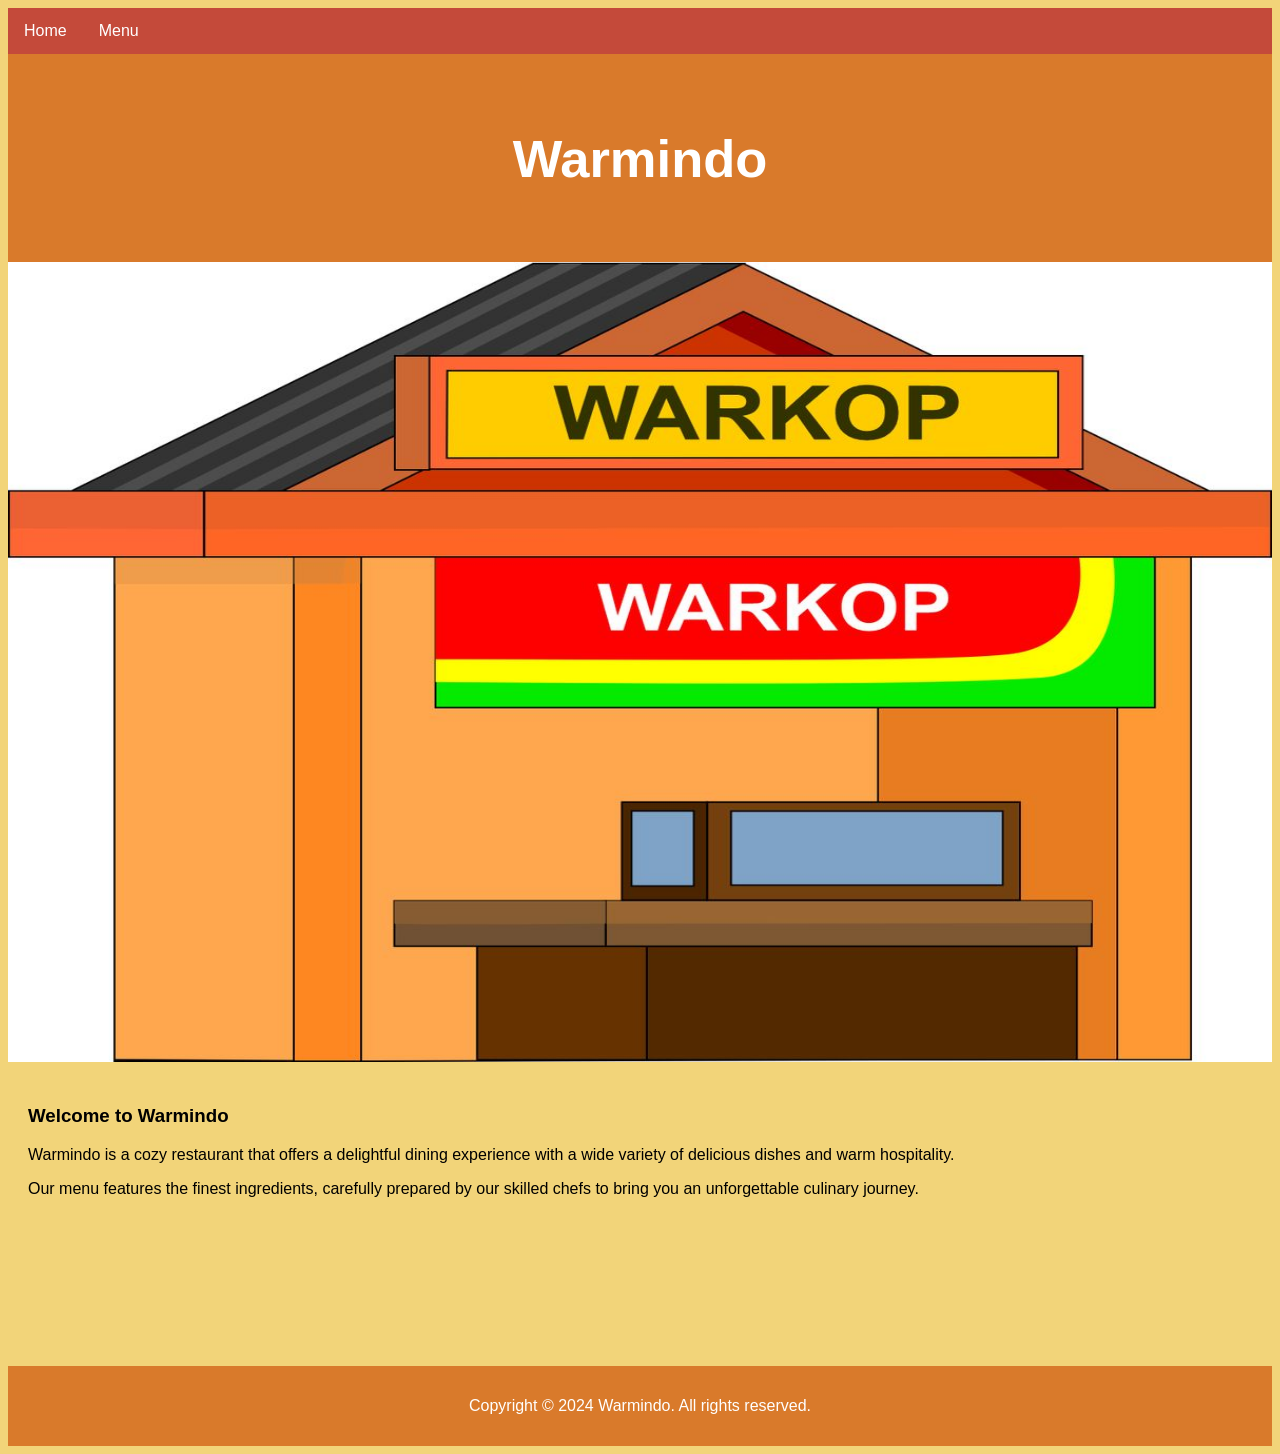
<file: index.html>
<!DOCTYPE html>
<html lang="en">
<head>
<title>WARMINDO</title>
<meta charset="utf-8">
<meta name="viewport" content="width=device-width, initial-scale=1">
<link rel="stylesheet" href="style.css">
<style>

</style>

<ul>
  <li><a href="index.html">Home</a></li>
  <li><a href="halaman2.html">Menu</a></li>

</ul>


</head>
<body>

<header>
  <h2>Warmindo</h2>
</header>

<img src="images/warung (1).jpg" alt="warung" width="100%" height="800">
<section>
  <article>
    <h1>Welcome to Warmindo</h1>
    
    <p>Warmindo is a cozy restaurant that offers a delightful dining experience with a wide variety of delicious dishes and warm hospitality.</p>
    <p>Our menu features the finest ingredients, carefully prepared by our skilled chefs to bring you an unforgettable culinary journey.</p>
  </article>
  
</section>


<footer>
  <p>Copyright &copy; 2024 Warmindo. All rights reserved.</p>
</footer>

</body>
</html>
</file>
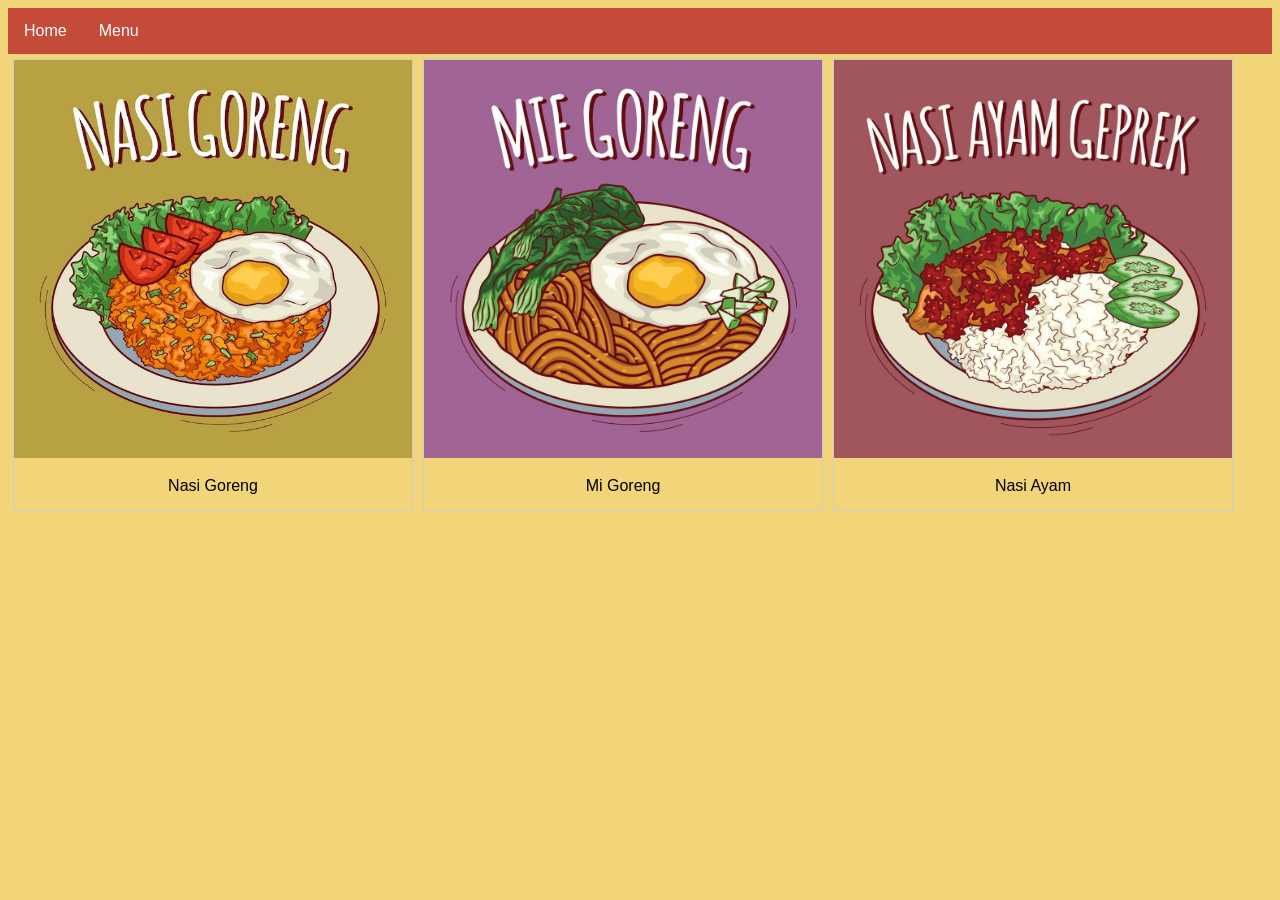
<file: halaman2.html>
<!DOCTYPE html>
<html lang="en">
<head>
<title>CSS Template</title>
<meta charset="utf-8">
<meta name="viewport" content="width=device-width, initial-scale=1">
<link rel="stylesheet" href="style.css">
<style>

</style>

<ul>
 <li><a href="index.html">Home</a></li>
  <li><a href="halaman2.html">Menu</a></li> 
</ul>

<body>

<div class="gallery">

<div class="gallery-item">
  <a target="_blank" href="images/nasgor (1).jpg">
    <img src="images/nasgor (1).jpg" alt="Nasi Goreng" width="600" height="400">
  </a>
  <div class="desc">Nasi Goreng</div>
</div>

<div class="gallery-item">
  <a target="_blank" href="images/migoreng (1).jpg">
    <img src="images/migoreng (1).jpg" alt="Mi Goreng" width="600" height="400">
  </a>
  <div class="desc">Mi Goreng</div>
</div>

<div class="gallery-item">
  <a target="_blank" href="images/nasiayam (1).jpg">
    <img src="images/nasiayam (1).jpg" alt="Nasi Ayam" width="600" height="400">
  </a>
  <div class="desc">Nasi Ayam</div>
</div>

</body>
</html>
</file>
<file: style.css>
* {
  box-sizing: border-box;
}

body {
  font-family: Arial, Helvetica, sans-serif;
}

body {
  background-color: #F2D479;
}


/* navbar */
ul {
  list-style-type: none;
  margin: 0;
  padding: 0;
  overflow: hidden;
  background-color: #C44A3A;
}

ul li {
  float: left;
}

ul li a {
  display: block;
  color: white;
  text-align: center;
  padding: 14px 16px;
  text-decoration: none;
}

ul li a:hover {
  background-color: #C44A3A;
}


/* Style the header */



header {
  background-color: #D97A2B;
  padding: 30px;
  text-align: center;
  font-size: 35px;
  color: white;
}

/* Create two columns/boxes that floats next to each other */
nav {
  float: left;
  width: 30%;
  height: 300px; /* only for demonstration, should be removed */
  background: #ccc;
  padding: 20px;
}

/* Style the list inside the menu */
nav ul {
  list-style-type: none;
  padding: 0;
}

article {
  float: left;
  padding: 20px;
  width: 100%;
  background-color: #F2D479;
  height: 300px; /* only for demonstration, should be removed */
}

/* Clear floats after the columns */
section::after {
  content: "";
  display: table;
  clear: both;
}

/* Style the footer */



footer {
  background-color: #D97A2B;
  padding: 15px;
  text-align: center;
  color: white;
}


/* Responsive layout - makes the two columns/boxes stack on top of each other instead of next to each other, on small screens */
@media (max-width: 600px) {
  nav, article {
    width: 100%;
    height: auto;
  }
}

/*images*/
div.gallery {
  display: flex;
  flex-wrap: wrap;
  justify-content: flex-start;
}

div.gallery-item {
  margin: 5px;
  border: 1px solid #ccc;
  width: 400px;
}

div.gallery-item:hover {
  border: 1px solid #777;
}

div.gallery-item img {
  width: 100%;
  height: auto;
}

div.gallery-item div.desc {
  padding: 15px;
  text-align: center;
}

/*card*/
</file>
